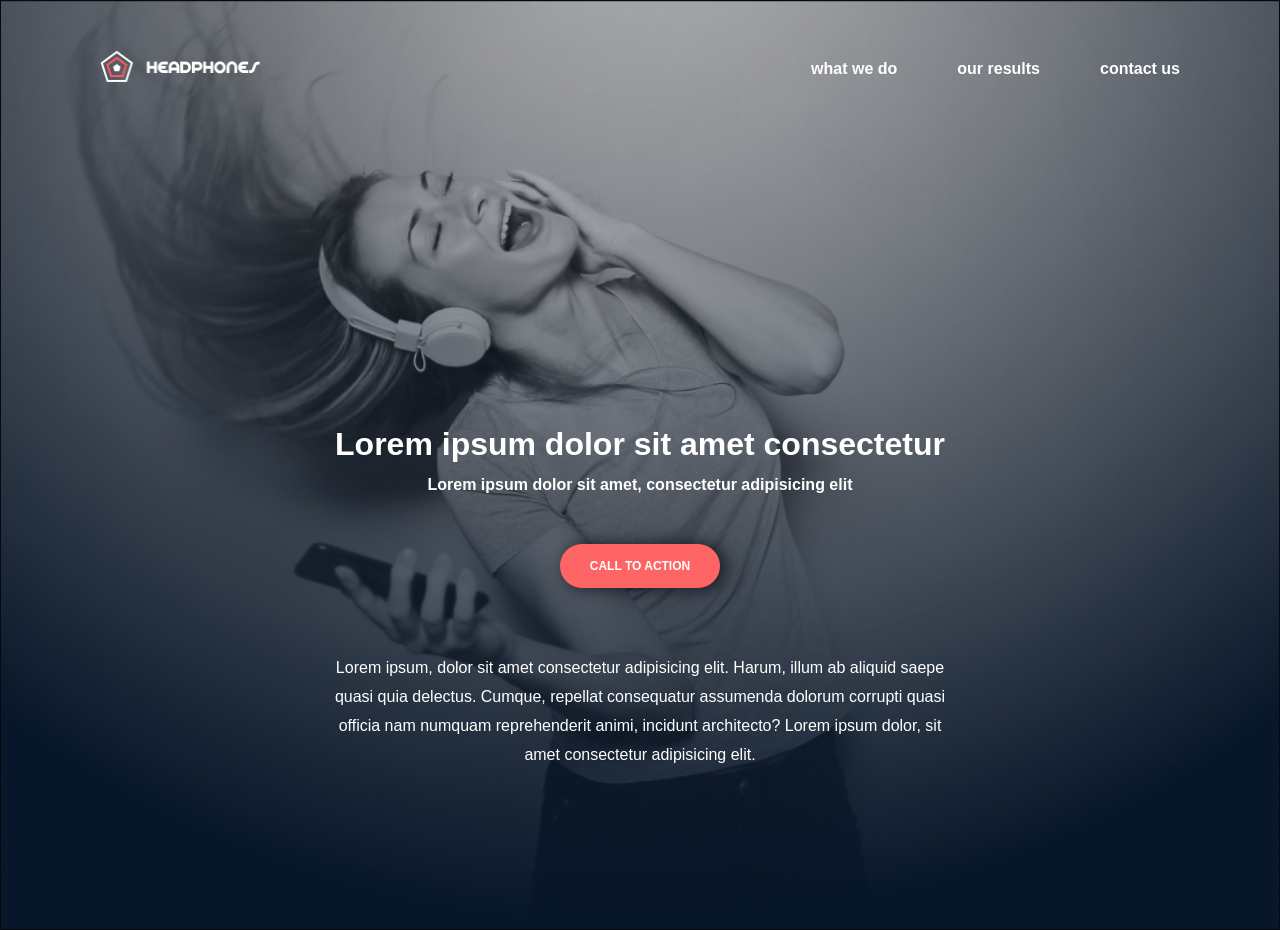
<file: headphones/0-index.html>
<!DOCTYPE html>
<html lang="en" dir="ltr">
    <head>
        <meta charset="UTF-8" />
        <meta name="viewport" content="width=device-width, initial-scale=1.0" />
        <title>Headphones</title>
        <meta name="description" content="Design from scratch" />
        <link rel="icon" type="image/x-icon" href="./images/favicon.ico" />
        <link rel="icon" type="image/png" href="./images/favicon.png" />
        <link rel="stylesheet" href="0-styles.css" />
    </head>
    <body>
        <!-- Header -->
        <header>
            <h2><a href=""><img src="./images/logo_headphones.png" alt="Headphones logo" width="160px"></a></h2> 
            <input type="checkbox" id="menu-btn" class="menu-btn">
            <label for="menu-btn" class="menu-icon"><span class="navicon"></span></label>
            <nav>
                <li><a href="#">What we do</a></li>
                <li><a href="#">Our results</a></li>
                <li><a href="#">Contact us</a></li>
            </nav>
        </header>

        <!-- Hero -->
        <section class="hero">
            <div class="background-image"></div>
            <h1 class="hero-title">Lorem ipsum dolor sit amet consectetur</h1>
            <h2 class="hero-subtitle">Lorem ipsum dolor sit amet, consectetur adipisicing elit</h2>
            <a href="" class="button">Call to action</a>
            <p>Lorem ipsum, dolor sit amet consectetur adipisicing elit. Harum, illum ab aliquid saepe quasi quia delectus. Cumque, repellat consequatur assumenda dolorum corrupti quasi officia nam numquam reprehenderit animi, incidunt architecto? Lorem ipsum dolor, sit amet consectetur adipisicing elit.</p>
        </section>
    </body>
</html>
</file>
<file: headphones/0-styles.css>
*/html{line-height:1.15;-webkit-text-size-adjust:100%}body{margin:0}main{display:block}h1{font-size:2em;margin:.67em 0}hr{box-sizing:content-box;height:0;overflow:visible}pre{font-family:monospace,monospace;font-size:1em}a{background-color:transparent}abbr[title]{border-bottom:none;text-decoration:underline;text-decoration:underline dotted}b,strong{font-weight:bolder}code,kbd,samp{font-family:monospace,monospace;font-size:1em}small{font-size:80%}sub,sup{font-size:75%;line-height:0;position:relative;vertical-align:baseline}sub{bottom:-.25em}sup{top:-.5em}img{border-style:none}button,input,optgroup,select,textarea{font-family:inherit;font-size:100%;line-height:1.15;margin:0}button,input{overflow:visible}button,select{text-transform:none}[type=button],[type=reset],[type=submit],button{-webkit-appearance:button}[type=button]::-moz-focus-inner,[type=reset]::-moz-focus-inner,[type=submit]::-moz-focus-inner,button::-moz-focus-inner{border-style:none;padding:0}[type=button]:-moz-focusring,[type=reset]:-moz-focusring,[type=submit]:-moz-focusring,button:-moz-focusring{outline:1px dotted ButtonText}fieldset{padding:.35em .75em .625em}legend{box-sizing:border-box;color:inherit;display:table;max-width:100%;padding:0;white-space:normal}progress{vertical-align:baseline}textarea{overflow:auto}[type=checkbox],[type=radio]{box-sizing:border-box;padding:0}[type=number]::-webkit-inner-spin-button,[type=number]::-webkit-outer-spin-button{height:auto}[type=search]{-webkit-appearance:textfield;outline-offset:-2px}[type=search]::-webkit-search-decoration{-webkit-appearance:none}::-webkit-file-upload-button{-webkit-appearance:button;font:inherit}details{display:block}summary{display:list-item}template{display:none}[hidden]{display:none}

/* Variables */

:root {
    --color-primary: #FF6565;
    --color-black:  #090909;
    --color-white: #FFFFFF;
    --color-grey: #a0a0a0;
    --color-light-grey: #f3f3f3;
    --color-dark-grey: #353535;

    --text-color: var(--color-black);

    --font-family: 'Sans Pro', 'Spin Cycle', sans-serif;

    --font-size-small: 1.2rem;
    --font-size-medium: 1.6rem;
    --font-size-large: 1.8rem;
    --font-size-x-large: 2.3rem;
    --font-size-xx-large: 4.8rem;

    --font-weight-regular: 400;
    --font-weight-bold: 700;

    --line-height-small: 1.2;
    --line-height-base: 1.5;
    --line-height-big: 1.8;
}

/* Base */

*, *:before, *:after {
   box-sizing: border-box;
}

html {
   scroll-behavior: smooth;
   font-size: 62.5%;
}

body {
   margin: 0;
   border: 1px solid var(--color-black);
   color: var(--color-white);
   background-color: var(--color-black);
   font-family: var(--font-family);
   font-size: var(--font-size-medium);
   font-weight: var(--font-weight-regular);
   text-align: center;
}

h1, h2, h3, h4, h5, h6 {
   font-weight: var(--font-weight-bold);
}

a {
   text-decoration: none;
}

.button {
   color: var(--color-white);
   background-color: var(--color-primary);
   border-radius: 40px;
   font-weight: var(--font-weight-bold);
   text-transform: uppercase;
   padding: 15px 30px;
   font-size: var(--font-size-small);
}

.button:hover {
   opacity: 0.9;
}

ul, nav {
   list-style: none;
}

hr {
   width: 150px;
   height: 2px;
   background-color: var(--color-primary);
   border: 0;
   margin-bottom: 80px;
}

/* Sections  */

section {
   display: flex;
   flex-direction: column;
   align-items: center;
   padding: 125px 100px;
}

@media screen and (max-width: 1000px) {
   section {
     padding: 100px 50px;
   }
}

@media screen and (max-width: 600px) {
   section {
      padding: 80px 30px;
   }
}

.hero-title {
   margin-bottom: 0;
}

.hero-subtitle {
   font-size: var(--font-size-medium);
   margin-bottom: 5rem;
}

section p {
   max-width: 637px;
   margin-bottom: 35px;
   line-height: var(--line-height-big);
}

.columns {
   width: 100%;
   display: flex;
   flex-wrap: row wrap;
   justify-content: center;
}

#pentagon li {
   background-image: url(./images/pentagone.png);
}

/* Header */

header {
   position: absolute;
   top: 0;
   left: 0;
   z-index: 10;
   width: 100%;
   display: flex;
   justify-content: space-between;
   align-items: center;
   padding: 30px 100px 0;
   background: transparent;
}

.hero .hero-title {
   margin-top: 300px;
}

header .menu-icon {
   cursor: pointer;
   padding: 2.5rem;
   position: relative;
   user-select: none;
}

header .menu-icon .navicon {
   background: var(--color-white);
   display: block;
   width: 1.2rem;
   height: .2rem;
   position: relative;
   transition: background .2s ease-out;
}

header .menu-icon .navicon:before, header .menu-icon .navicon:after {
   content: '';
   display: block;
   width: 100%;
   height: 100%;
   position: absolute;
   background: var(--color-white);
   transition: all .2s ease-out;
}

header .menu-icon .navicon:before {
   top: .7rem;
   width: 2rem;
}

header .menu-icon .navicon:after {
   top: -.7rem;
   width: 2rem;
}

header .menu-btn {
   display: none;
}

header .menu-icon {
   display: none;
}

.menu-btn:checked ~ nav {
   display: block;
   max-height: 100%;
   overflow: inherit;
}

header .menu-btn:checked + .menu-icon .navicon {
   background: transparent;
}

header .menu-btn:checked + .menu-icon .navicon::before {
   transform: rotate(-45deg);
}

header .menu-btn:checked + .menu-icon .navicon::after {
   transform: rotate(45deg);
}

header .menu-btn:checked + .menu-icon .navicon::before, header .menu-btn:checked + .menu-icon .navicon::after {
   top: 0;
}

header nav {
   display: flex;
}

header nav li {
   margin: 0 30px;
   text-transform: lowercase;
   font-weight: var(--font-weight-bold);
}

header nav li:first-child {
   margin-left: 0;
}

header nav li:last-child {
   margin-right: 0;
}

header nav li a {
   color: var(--color-white);
}

header nav li a:hover {
   color: var(--color-primary);
}

@media screen and (max-width: 480px) {
   header {
      flex-wrap: wrap;
      justify-content: center;
   }
   
   header nav {
      display: none;
      flex-direction: column;
      overflow: hidden;
      max-height: 0;
      transition: max-height .2s ease-out;
      justify-content: center;
   }

   header nav li {
      margin: 0 0;
      padding-bottom: 3rem;
   }

   header .menu-icon {
      display: initial;
      order: -1;
   }
}

/*  Hero */

.hero {
   position: relative;
   justify-content: center;
   min-height: 100vh;
   text-align: center;
}

.hero .background-image {
   position: absolute;
   background-image: url(./images/headphones_hero_1.jpg);
   background-position: center;
   top: 0;
   left: 0;
   width: 100%;
   height: 100%;
   background-size: cover;
   background-color: var(--color-black);
   z-index: -1;
}

.hero .button {
   box-shadow: 5px 1px 15px 2px rgba(0, 0, 0, 0.57);
   margin-bottom: 5rem;
}
</file>
